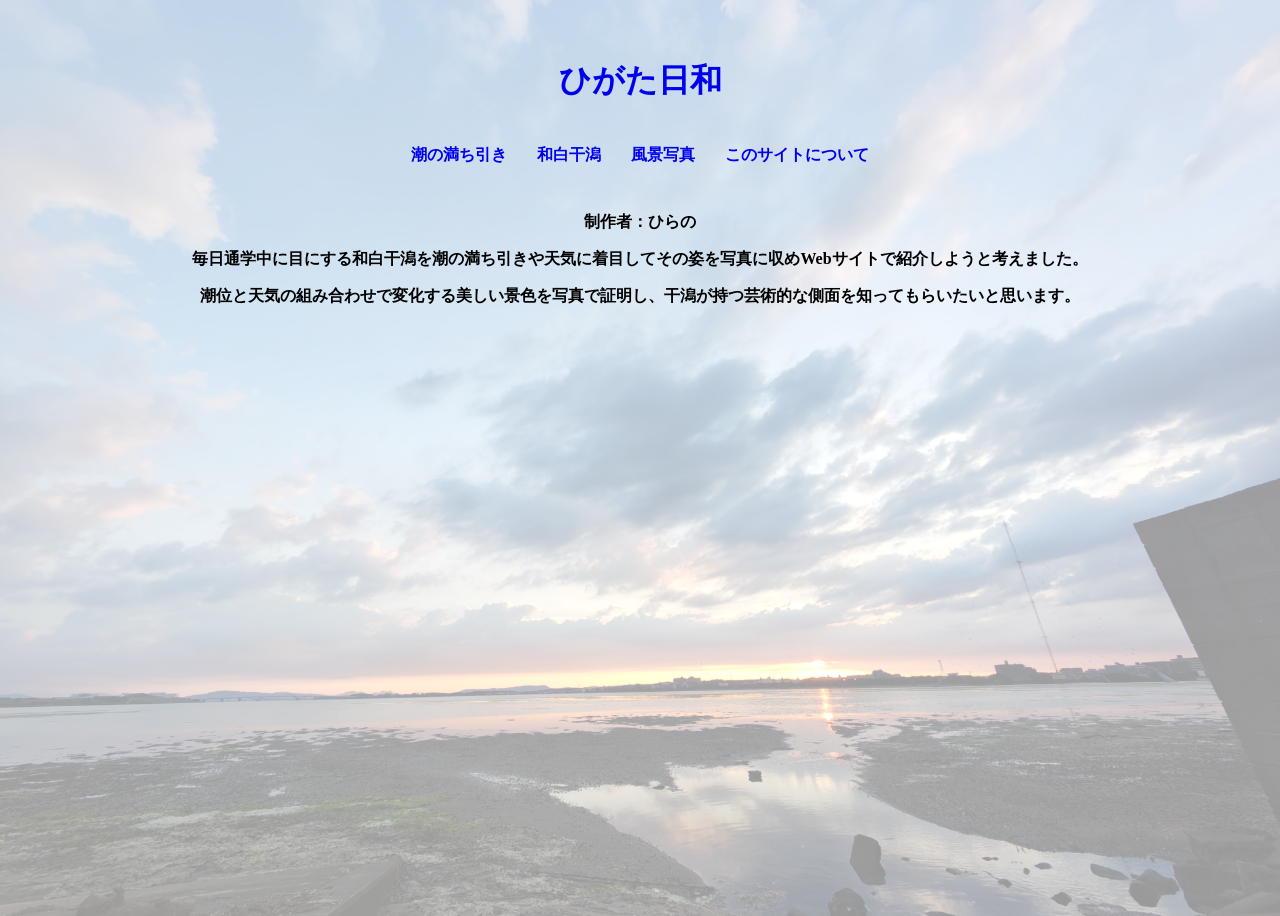
<file: about.html>
<!DOCTYPE html>
<html lang="en">

<head>
    <meta charset="UTF-8">
    <meta name="viewport" content="width=device-width, initial-scale=1.0">
    <title>このサイトについて</title>
    <link rel="stylesheet" href="style.css">
    <script src="script.js" defer></script>
</head>

<body>
    <header>
        <div class="header-container">
            <ul>
                <li>
                    <h1 class="text"><a href="index.html">ひがた日和</a></h1>
                </li>
            </ul>
            <nav class="overlay-nav">
                <ul class="nav-list">
                    <li><a href="sio.html">潮の満ち引き</a></li>
                    <li><a href="wajiro.html">和白干潟</a></li>
                    <li><a href="picture.html">風景写真</a></li>
                    <li><a href="about.html">このサイトについて</a></li>
                </ul>
            </nav>
        </div>
    </header>
    <main>
        <p>制作者：ひらの</p>
        <p>毎日通学中に目にする和白干潟を潮の満ち引きや天気に着目してその姿を写真に収めWebサイトで紹介しようと考えました。</p>
        <p>潮位と天気の組み合わせで変化する美しい景色を写真で証明し、干潟が持つ芸術的な側面を知ってもらいたいと思います。</p>
    </main>
</body>

</html>
</file>
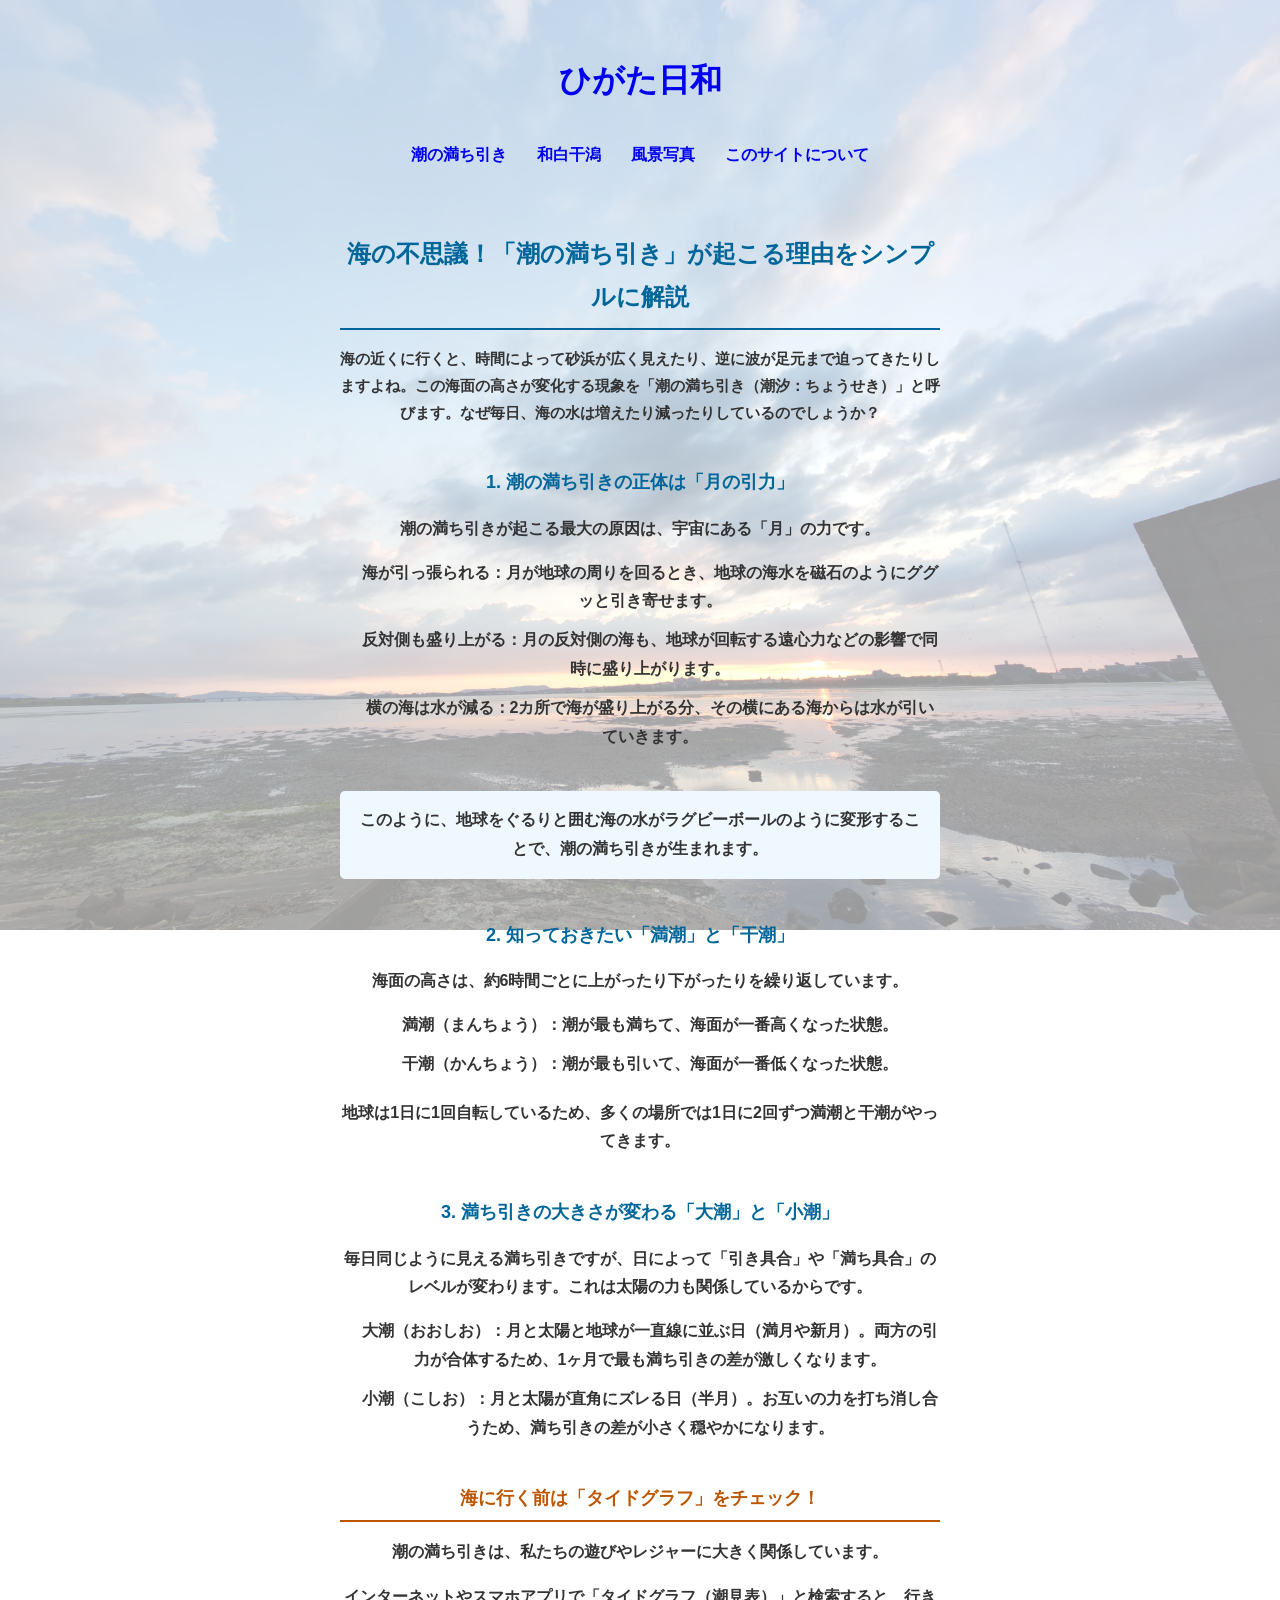
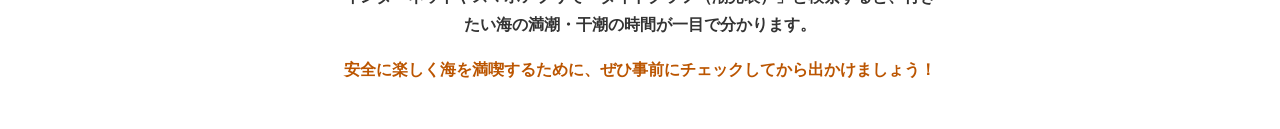
<file: sio.html>
<!DOCTYPE html>
<html lang="en">

<head>
    <meta charset="UTF-8">
    <meta name="viewport" content="width=device-width, initial-scale=1.0">
    <title>潮の満ち引き・暦</title>
    <link rel="stylesheet" href="style.css">
    <script src="script.js" defer></script>
</head>

<body>
    <header>
        <div class="header-container">
            <ul>
                <li>
                    <h1 class="text"><a href="index.html">ひがた日和</a></h1>
                </li>
            </ul>
            <nav class="overlay-nav">
                <ul class="nav-list">
                    <li><a href="sio.html">潮の満ち引き</a></li>
                    <li><a href="wajiro.html">和白干潟</a></li>
                    <li><a href="picture.html">風景写真</a></li>
                    <li><a href="about.html">このサイトについて</a></li>
                </ul>
            </nav>
        </div>
    </header>
    <main>
        <div
            style="max-width: 600px; margin: 0 auto; padding: 20px; font-family: sans-serif; line-height: 1.8; color: #333;">

            <h1
                style="font-size: 24px; color: #006699; margin-bottom: 15px; border-bottom: 2px solid #006699; padding-bottom: 10px;">
                海の不思議！「潮の満ち引き」が起こる理由をシンプルに解説
            </h1>
            <p style="margin-bottom: 40px; font-size: 15px;">
                海の近くに行くと、時間によって砂浜が広く見えたり、逆に波が足元まで迫ってきたりしますよね。この海面の高さが変化する現象を「潮の満ち引き（潮汐：ちょうせき）」と呼びます。なぜ毎日、海の水は増えたり減ったりしているのでしょうか？
            </p>

            <h2 style="font-size: 18px; color: #006699; margin-bottom: 15px; margin-top: 30px;">
                1. 潮の満ち引きの正体は「月の引力」
            </h2>
            <p style="margin-bottom: 15px;">
                潮の満ち引きが起こる最大の原因は、宇宙にある「月」の力です。
            </p>
            <ul style="padding-left: 20px; margin-bottom: 40px;">
                <li style="margin-bottom: 10px;"><strong>海が引っ張られる：</strong>月が地球の周りを回るとき、地球の海水を磁石のようにググッと引き寄せます。</li>
                <li style="margin-bottom: 10px;"><strong>反対側も盛り上がる：</strong>月の反対側の海も、地球が回転する遠心力などの影響で同時に盛り上がります。</li>
                <li style="margin-bottom: 10px;"><strong>横の海は水が減る：</strong>2カ所で海が盛り上がる分、その横にある海からは水が引いていきます。</li>
            </ul>
            <p style="margin-bottom: 40px; background-color: #f0f8ff; padding: 15px; border-radius: 5px;">
                このように、地球をぐるりと囲む海の水がラグビーボールのように変形することで、潮の満ち引きが生まれます。
            </p>

            <h2 style="font-size: 18px; color: #006699; margin-bottom: 15px;">
                2. 知っておきたい「満潮」と「干潮」
            </h2>
            <p style="margin-bottom: 15px;">
                海面の高さは、約6時間ごとに上がったり下がったりを繰り返しています。
            </p>
            <ul style="padding-left: 20px; margin-bottom: 20px;">
                <li style="margin-bottom: 10px;"><strong>満潮（まんちょう）：</strong>潮が最も満ちて、海面が一番高くなった状態。</li>
                <li style="margin-bottom: 10px;"><strong>干潮（かんちょう）：</strong>潮が最も引いて、海面が一番低くなった状態。</li>
            </ul>
            <p style="margin-bottom: 40px;">
                地球は1日に1回自転しているため、多くの場所では1日に2回ずつ満潮と干潮がやってきます。
            </p>

            <h2 style="font-size: 18px; color: #006699; margin-bottom: 15px;">
                3. 満ち引きの大きさが変わる「大潮」と「小潮」
            </h2>
            <p style="margin-bottom: 15px;">
                毎日同じように見える満ち引きですが、日によって「引き具合」や「満ち具合」のレベルが変わります。これは太陽の力も関係しているからです。
            </p>
            <ul style="padding-left: 20px; margin-bottom: 40px;">
                <li style="margin-bottom: 10px;">
                    <strong>大潮（おおしお）：</strong>月と太陽と地球が一直線に並ぶ日（満月や新月）。両方の引力が合体するため、1ヶ月で最も満ち引きの差が激しくなります。
                </li>
                <li style="margin-bottom: 10px;">
                    <strong>小潮（こしお）：</strong>月と太陽が直角にズレる日（半月）。お互いの力を打ち消し合うため、満ち引きの差が小さく穏やかになります。
                </li>
            </ul>

            <h2
                style="font-size: 18px; color: #bb5500; margin-bottom: 15px; border-bottom: 2px solid #bb5500; padding-bottom: 5px;">
                海に行く前は「タイドグラフ」をチェック！
            </h2>
            <p style="margin-bottom: 15px;">
                潮の満ち引きは、私たちの遊びやレジャーに大きく関係しています。
            </p>
            <p style="margin-bottom: 15px;">
                インターネットやスマホアプリで「タイドグラフ（潮見表）」と検索すると、行きたい海の満潮・干潮の時間が一目で分かります。
            </p>
            <p style="font-weight: bold; color: #bb5500;">
                安全に楽しく海を満喫するために、ぜひ事前にチェックしてから出かけましょう！
            </p>

        </div>

    </main>

</body>

</html>
</file>
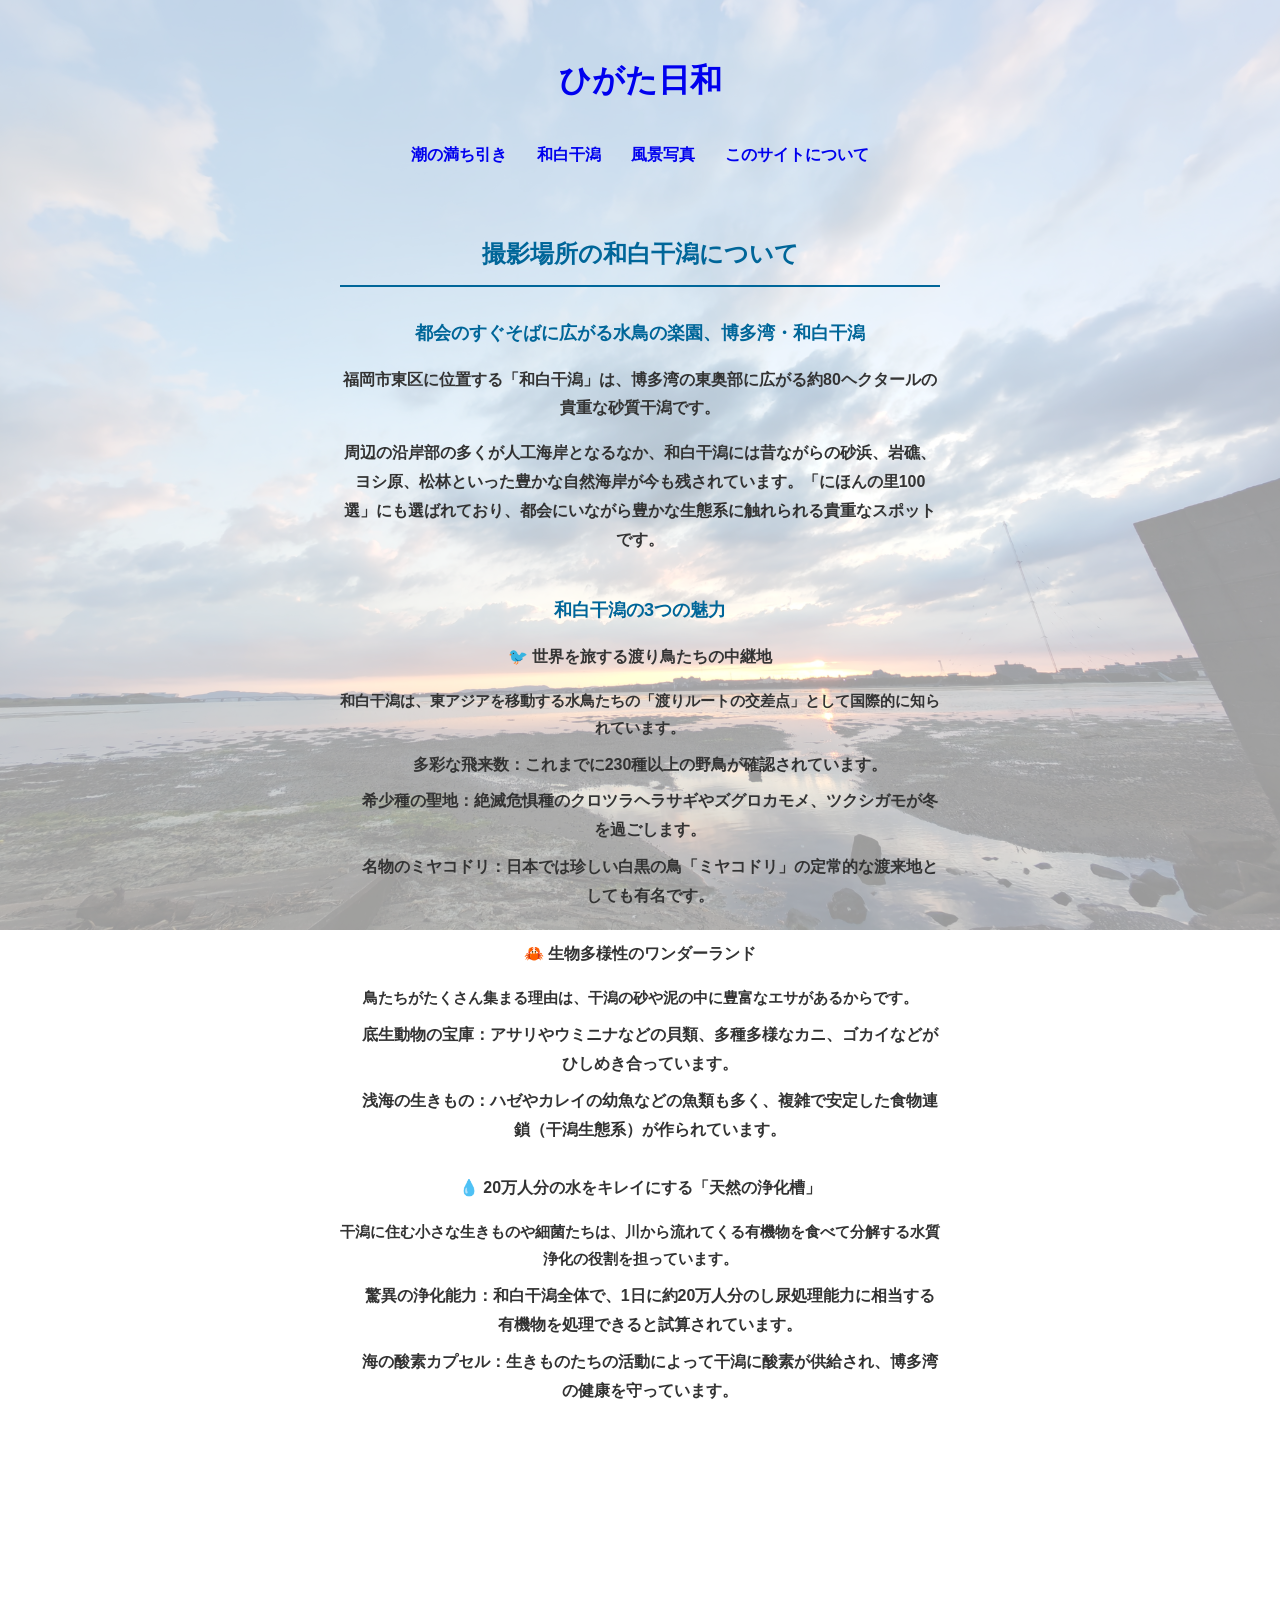
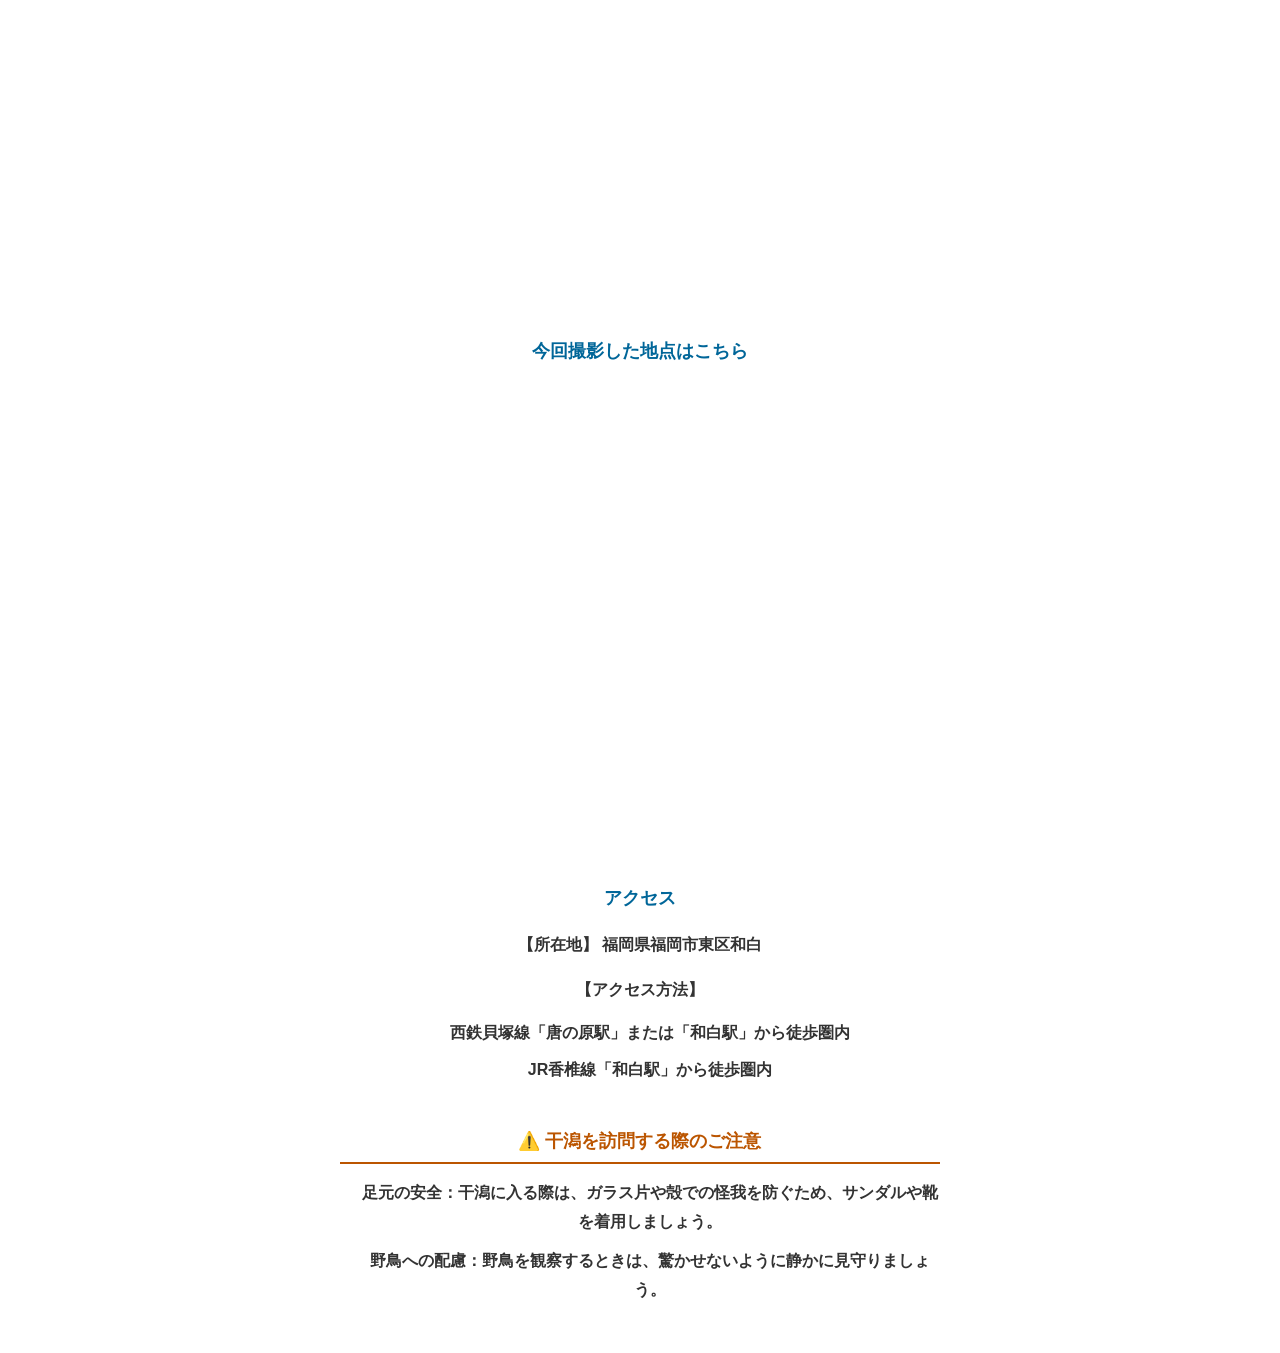
<file: wajiro.html>
<!DOCTYPE html>
<html lang="en">

<head>
    <meta charset="UTF-8">
    <meta name="viewport" content="width=device-width, initial-scale=1.0">
    <title>和白干潟</title>
    <link rel="stylesheet" href="style.css">
    <script src="script.js" defer></script>
</head>

<body>
    <header>
        <div class="header-container">
            <ul>
                <li>
                    <h1 class="text"><a href="index.html">ひがた日和</a></h1>
                </li>
            </ul>
            <nav class="overlay-nav">
                <ul class="nav-list">
                    <li><a href="sio.html">潮の満ち引き</a></li>
                    <li><a href="wajiro.html">和白干潟</a></li>
                    <li><a href="picture.html">風景写真</a></li>
                    <li><a href="about.html">このサイトについて</a></li>
                </ul>
            </nav>
        </div>
    </header>
    <main>
        <div
            style="max-width: 600px; margin: 0 auto; padding: 20px; font-family: sans-serif; line-height: 1.8; color: #333;">

            <h1
                style="font-size: 24px; color: #006699; margin-bottom: 15px; border-bottom: 2px solid #006699; padding-bottom: 10px;">
                撮影場所の和白干潟について
            </h1>

            <h2 style="font-size: 18px; color: #006699; margin-bottom: 15px; margin-top: 30px;">
                都会のすぐそばに広がる水鳥の楽園、博多湾・和白干潟
            </h2>
            <p style="margin-bottom: 15px;">
                福岡市東区に位置する「和白干潟」は、博多湾の東奥部に広がる約80ヘクタールの貴重な砂質干潟です。
            </p>
            <p style="margin-bottom: 40px;">
                周辺の沿岸部の多くが人工海岸となるなか、和白干潟には昔ながらの砂浜、岩礁、ヨシ原、松林といった豊かな自然海岸が今も残されています。「にほんの里100選」にも選ばれており、都会にいながら豊かな生態系に触れられる貴重なスポットです。
            </p>

            <h2 style="font-size: 18px; color: #006699; margin-bottom: 15px;">
                和白干潟の3つの魅力
            </h2>

            <p style="margin-bottom: 5px; font-weight: bold;">🐦 世界を旅する渡り鳥たちの中継地</p>
            <p style="margin-bottom: 10px; font-size: 15px;">
                和白干潟は、東アジアを移動する水鳥たちの「渡りルートの交差点」として国際的に知られています。
            </p>
            <ul style="padding-left: 20px; margin-bottom: 30px;">
                <li style="margin-bottom: 8px;"><strong>多彩な飛来数：</strong>これまでに230種以上の野鳥が確認されています。</li>
                <li style="margin-bottom: 8px;"><strong>希少種の聖地：</strong>絶滅危惧種のクロツラヘラサギやズグロカモメ、ツクシガモが冬を過ごします。</li>
                <li style="margin-bottom: 8px;"><strong>名物のミヤコドリ：</strong>日本では珍しい白黒の鳥「ミヤコドリ」の定常的な渡来地としても有名です。</li>
            </ul>

            <p style="margin-bottom: 5px; font-weight: bold;">🦀 生物多様性のワンダーランド</p>
            <p style="margin-bottom: 10px; font-size: 15px;">
                鳥たちがたくさん集まる理由は、干潟の砂や泥の中に豊富なエサがあるからです。
            </p>
            <ul style="padding-left: 20px; margin-bottom: 30px;">
                <li style="margin-bottom: 8px;"><strong>底生動物の宝庫：</strong>アサリやウミニナなどの貝類、多種多様なカニ、ゴカイなどがひしめき合っています。</li>
                <li style="margin-bottom: 8px;"><strong>浅海の生きもの：</strong>ハゼやカレイの幼魚などの魚類も多く、複雑で安定した食物連鎖（干潟生態系）が作られています。
                </li>
            </ul>

            <p style="margin-bottom: 5px; font-weight: bold;">💧 20万人分の水をキレイにする「天然の浄化槽」</p>
            <p style="margin-bottom: 10px; font-size: 15px;">
                干潟に住む小さな生きものや細菌たちは、川から流れてくる有機物を食べて分解する水質浄化の役割を担っています。
            </p>
            <ul style="padding-left: 20px; margin-bottom: 30px;">
                <li style="margin-bottom: 8px;">
                    <strong>驚異の浄化能力：</strong>和白干潟全体で、1日に約20万人分のし尿処理能力に相当する有機物を処理できると試算されています。
                </li>
                <li style="margin-bottom: 8px;"><strong>海の酸素カプセル：</strong>生きものたちの活動によって干潟に酸素が供給され、博多湾の健康を守っています。</li>
            </ul>

            <div style="margin-bottom: 40px;">
                <iframe
                    src="https://www.google.com/maps/embed?pb=!1m18!1m12!1m3!1d2293.2340386192427!2d130.43161737666767!3d33.684073434499815!2m3!1f0!2f0!3f0!3m2!1i1024!2i768!4f13.1!3m3!1m2!1s0x35418929e46de371%3A0xeea314a7b8c13125!2z5ZKM55m95bmy5r2f!5e1!3m2!1sja!2sjp!4v1784524822064!5m2!1sja!2sjp"
                    width="600" height="450" style="border:0;" allowfullscreen="" loading="lazy"
                    referrerpolicy="strict-origin-when-cross-origin"> </iframe>
            </div>

            <h2 style="font-size: 18px; color: #006699; margin-bottom: 15px;">
                今回撮影した地点はこちら
            </h2>
            <div style="margin-bottom: 40px;">
                <iframe
                    src="https://www.google.com/maps/embed?pb=!1m18!1m12!1m3!1d2293.2340386192427!2d130.43161737666767!3d33.684073434499815!2m3!1f0!2f0!3f0!3m2!1i1024!2i768!4f13.1!3m3!1m2!1s0x354189001e91e919%3A0x292c256303bb558a!2z5aSV5pel44Gu6KaL44GI44KLIOW5sua9nw!5e1!3m2!1sja!2sjp!4v1784524658216!5m2!1sja!2sjp"
                    width="600" height="450" style="border:0;" allowfullscreen="" loading="lazy"
                    referrerpolicy="strict-origin-when-cross-origin"> </iframe>
            </div>

            <h2 style="font-size: 18px; color: #006699; margin-bottom: 15px;">
                アクセス
            </h2>
            <p style="margin-bottom: 10px;">
                <strong>【所在地】</strong> 福岡県福岡市東区和白
            </p>
            <p style="margin-bottom: 15px;">
                <strong>【アクセス方法】</strong>
            </p>
            <ul style="padding-left: 20px; margin-bottom: 40px;">
                <li style="margin-bottom: 8px;">西鉄貝塚線「唐の原駅」または「和白駅」から徒歩圏内</li>
                <li style="margin-bottom: 8px;">JR香椎線「和白駅」から徒歩圏内</li>
            </ul>

            <h2
                style="font-size: 18px; color: #bb5500; margin-bottom: 15px; border-bottom: 2px solid #bb5500; padding-bottom: 5px;">
                ⚠️ 干潟を訪問する際のご注意
            </h2>
            <ul style="padding-left: 20px; margin-bottom: 20px;">
                <li style="margin-bottom: 10px;"><strong>足元の安全：</strong>干潟に入る際は、ガラス片や殻での怪我を防ぐため、サンダルや靴を着用しましょう。</li>
                <li style="margin-bottom: 10px;"><strong>野鳥への配慮：</strong>野鳥を観察するときは、驚かせないように静かに見守りましょう。</li>
            </ul>

        </div>


    </main>
</body>

</html>
</file>
<file: style.css>
@charset "UTF-8";

html,
body {
    font-weight: bold;
    font-family: "ヒラギノ明朝 ProN", "Hiragino Mincho Pro";
    text-align: center
}

a {
    text-decoration: none;
}

ul {
    padding-left: 0;
    margin: 0;
}

li {
    list-style: none;
}

body {
    background-image: url('images/main3.JPG');
    background-size: cover;
    /* 画像を画面全体にフィットさせる */
    background-position: center;
    /* 画像の中心を基準にする */
    background-repeat: no-repeat;
    /* 画像の繰り返しを禁止する */
    background-attachment: fixed;
    /* スクロールしても背景を固定する（任意） */
    min-height: 100vh;
    background-blend-mode: overlay;
    background-color: rgba(255, 255, 255, 0.6);
}


.header-container {
    display: flex;
    flex-direction: column;
    align-items: center;
    gap: 20px;
    padding: 30px 0;
}

.nav-list {
    display: flex;
    justify-content: center;
    flex-wrap: wrap;
    gap: 30px;
}

.swiper-slide {
    width: 100%;
    height: 100%;
    object-fit: contain;
}

.swiper-wrapper {
    align-items: center;
    height: auto;
}
</file>
